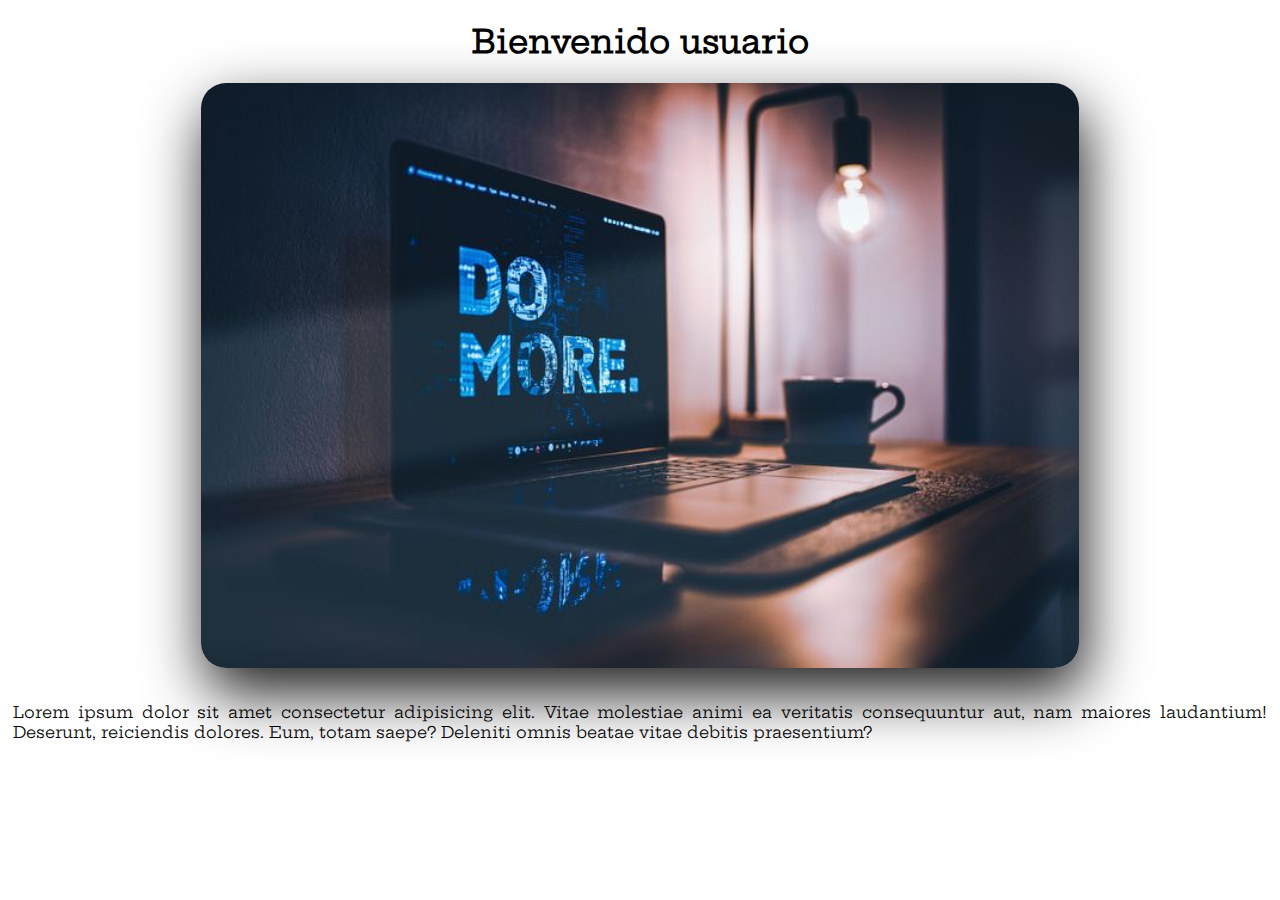
<file: index.html>
<!DOCTYPE html>
<html lang="en">
<head>
    <meta charset="UTF-8">
    <meta name="viewport" content="width=device-width, initial-scale=1.0">
    <link rel="stylesheet" href="style.css">
    <title>Main</title>
</head>
<body>
    <section>
        <div class="title-container">
            <h1>Bienvenido usuario</h1>
        </div>
    </section>

    <section>
        <div class="container">
            <div class="image-container">
                <img src="images/image.jpg" alt="">
            </div>
            <div class="text-container">
                Lorem ipsum dolor sit amet consectetur adipisicing elit. Vitae molestiae animi ea veritatis consequuntur aut, nam maiores laudantium! Deserunt, reiciendis dolores. Eum, totam saepe? Deleniti omnis beatae vitae debitis praesentium?
            </div>
        </div>
    </section>

</body>
</html>
</file>
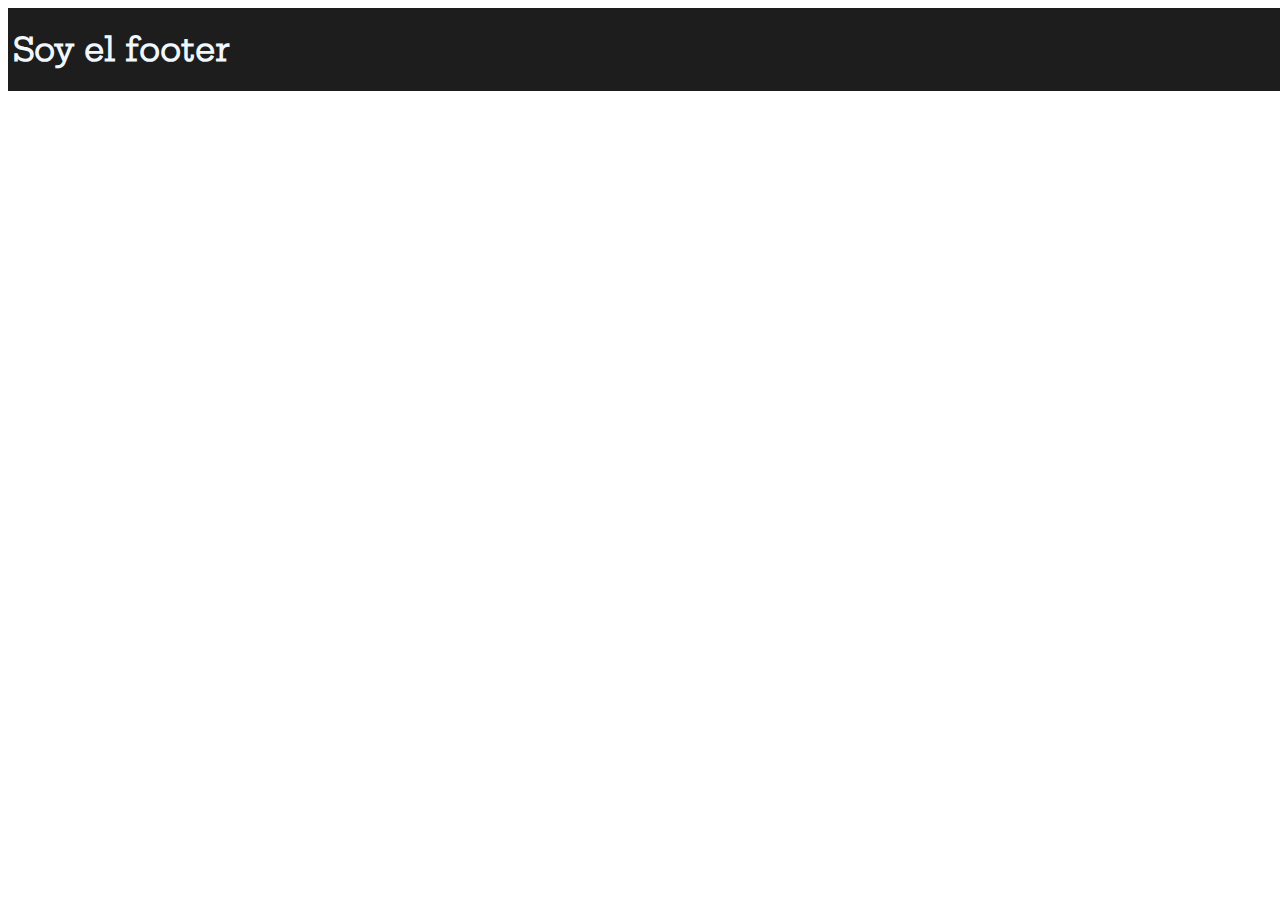
<file: footer.html>
<!DOCTYPE html>
<html lang="en">
<head>
    <meta charset="UTF-8">
    <meta name="viewport" content="width=device-width, initial-scale=1.0">
    <link rel="stylesheet" href="style.css">
    <title>Footer component</title>
</head>
<body>
    <footer>
        <div class="container">
            <h1>Soy el footer</h1>
        </div>
    </footer>
</body>
</html>
</file>
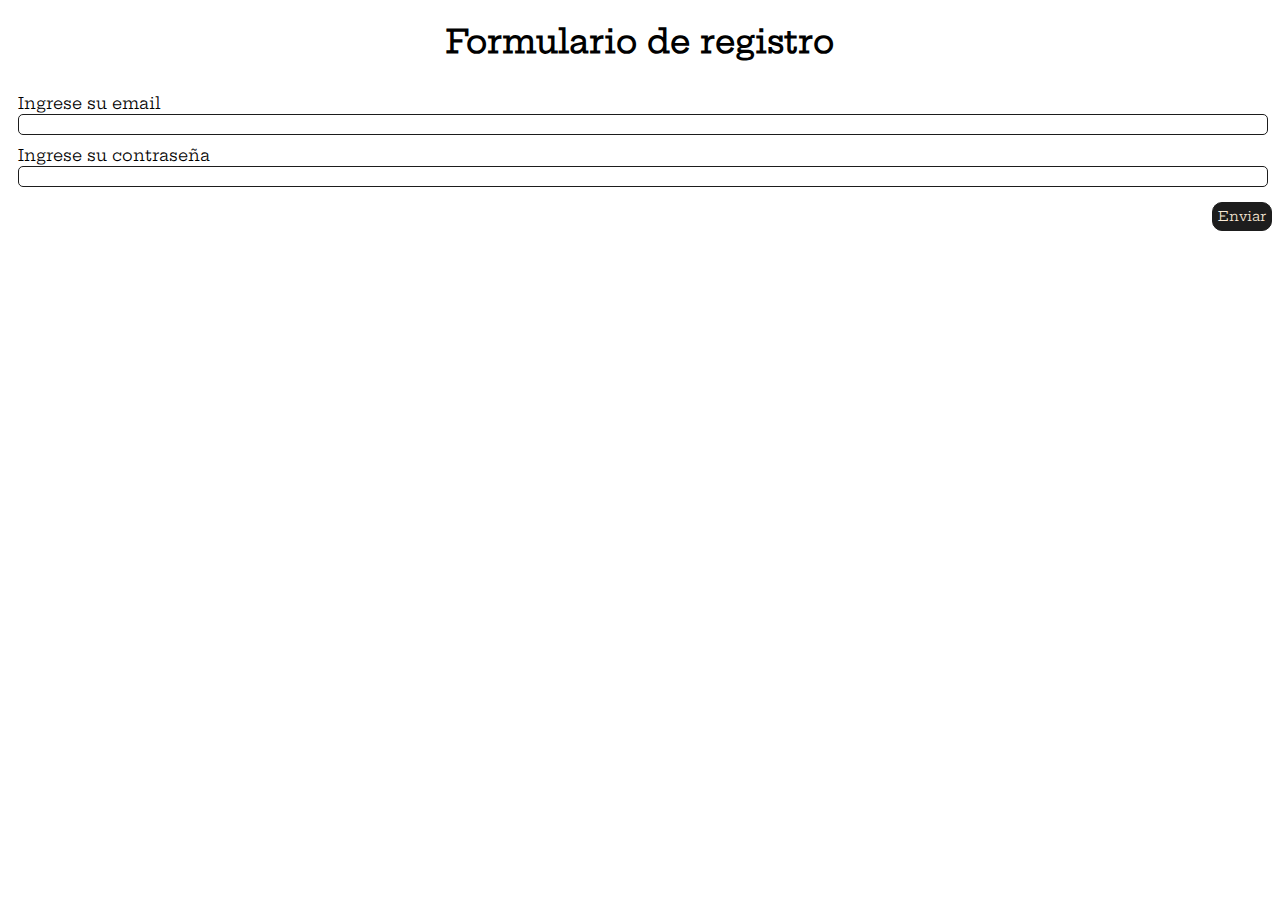
<file: form.html>
<!DOCTYPE html>
<html lang="en">
<head>
    <meta charset="UTF-8">
    <meta name="viewport" content="width=device-width, initial-scale=1.0">
    <link rel="stylesheet" href="style.css">
    <title>Formulario</title>
</head>
<body>
    <section>
        <div class="form-title">
            <h1>Formulario de registro</h1>
        </div>

        <div class="form-container">
            <div class="input-group">
                <div class="">
                    <label for="email">Ingrese su email</label>
                    <input class="email-input" type="email" name="email" id="email">
                </div>
                <div class="" style="margin-top: 10px;">
                    <label for="password">Ingrese su contraseña</label>
                    <input type="password" name="password" id="password">
                </div>
            </div>
            <div class="button-container">
                <button>Enviar</button>
            </div>
        </div>
    </section>
</body>
</html>
</file>
<file: style.css>
@font-face {
    font-family: 'Hepta Slab';
    src: url('fonts/HeptaSlab-Regular.ttf') format('truetype');
    font-style: normal;
    font-weight: normal;
}
* {
    font-family: 'Hepta Slab';
}

.title-container {
    width: 100%;
    display: block;
    text-align: center;
}

.container {
    margin: 5px;
}

.image-container {
    display: block;
    text-align: center;
    width: 100%;

    img {
        border-radius: 25px;
        box-shadow: #1D1D1D 5px 25px 60px;
        margin-bottom: 30px;
        width: 70%;
    }
}

.text-container {
    display: block;
    text-align: justify;
}

/* FORM STYLES */
.form-container {
    width: 100%;
}
.form-title {
    width: 100%;
    display: block;
    text-align: center;
}
.input-group {
    padding: 10px;
}
input {
    width: 100%;
    border: #1D1D1D solid 1px;
    border-radius: 5px;
}
input:hover {
    border: #2c976e solid 1px;
    border-radius: 5px;
}
.button-container {
    display: block;
    text-align: end;
}

button {
    padding: 5px;
    background-color: #1D1D1D;
    color: antiquewhite;
    border: #1D1D1D solid 1px;
    border-radius: 10px;
    margin-top: 5px;
}

/* FOOTER STYLES */
footer {
    background-color: #1D1D1D;
    color: aliceblue;
    position: fixed;
    width: 100%;
}
</file>
